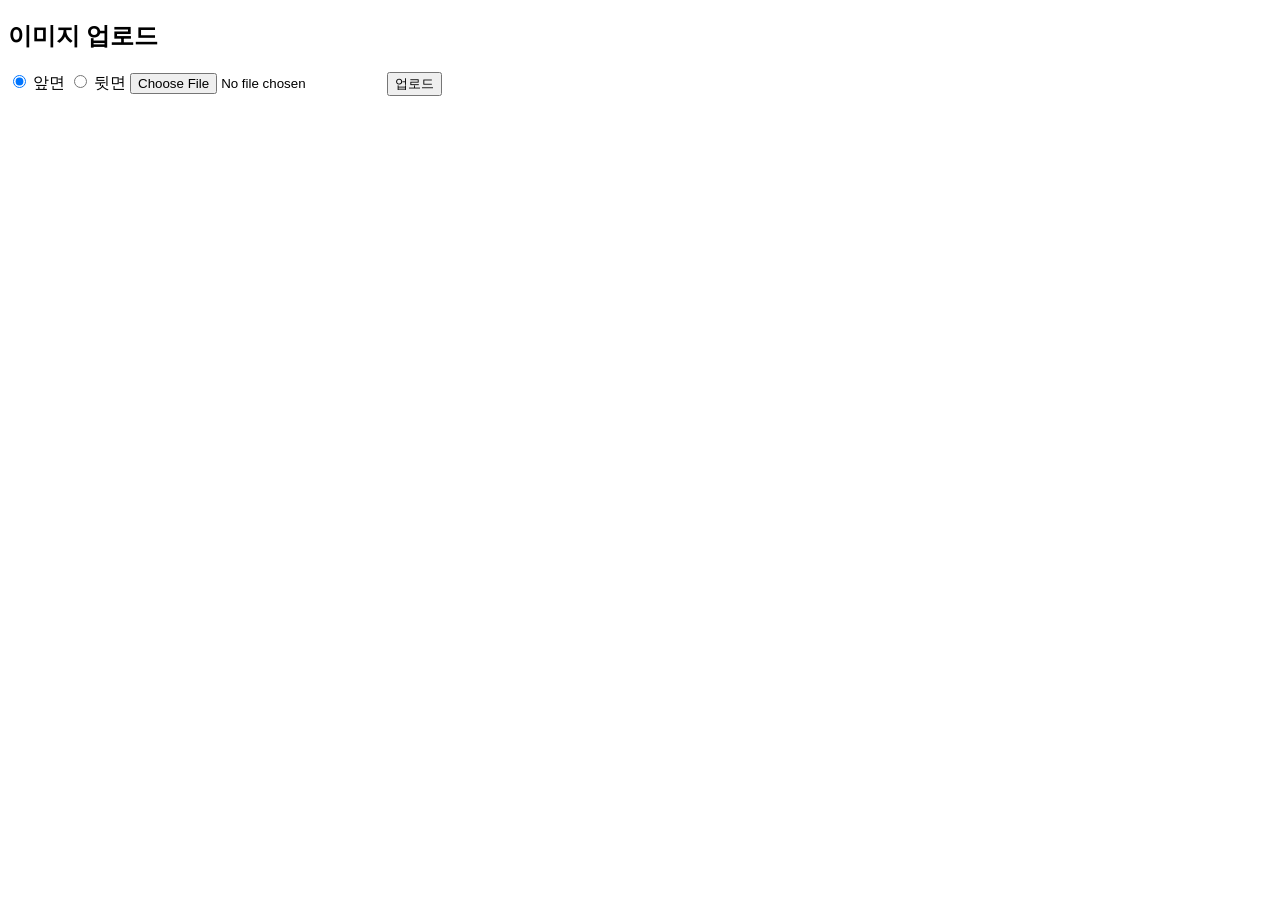
<file: templates/test_phone.html>
<!DOCTYPE html>
<html lang="ko">
  <head>
    <meta charset="UTF-8" />
    <meta name="viewport" content="width=device-width, initial-scale=1.0" />
    <title>*방방곡곡* 내게 맞는 아파트 검색</title>
  </head>
  <body>
    <h2>이미지 업로드</h2>
    <input type="radio" id="p_front" name="p_dir" value="0" checked="checked" />
    <label for="r2">앞면</label>
    <input type="radio" id="p_back" name="p_dir" value="1" />
    <label for="r3">뒷면</label>

    <input type="file" id="imageInput" accept="image/*" />
    <button onclick="uploadImage()">업로드</button>

    <script>
      function uploadImage() {
        const p_dir = document.querySelector(
          'input[name="p_dir"]:checked'
        ).value;
        const input = document.getElementById("imageInput");
        const file = input.files[0];

        if (!file) {
          alert("이미지를 선택하세요.");
          return;
        }

        const reader = new FileReader();

        reader.onload = function () {
          const base64Image = reader.result; // data:image/png;base64,~~~ 형식
          // console.log("Encoded image:", base64Image);

          // 서버로 전송
          fetch("http://192.168.16.1:5000/phone/api/grade", {
            method: "POST",
            headers: {
              "Content-Type": "application/json",
            },
            body: JSON.stringify({ p_img: base64Image, p_dir: p_dir }),
          })
            .then((response) => response.json())
            .then((data) => {
              console.log("서버 응답:", data);
              alertStr = "당신의 ";
              if (data.dir == 0) {
                alertStr += "앞면은 ";
              } else {
                alertStr += "뒷면은 ";
              }
              alertStr += data.grade;
              alert(alertStr);
            })
            .catch((error) => {
              console.error("에러 발생:", error);
            });
        };

        reader.readAsDataURL(file); // base64로 읽기
      }
    </script>
  </body>
</html>
</file>
